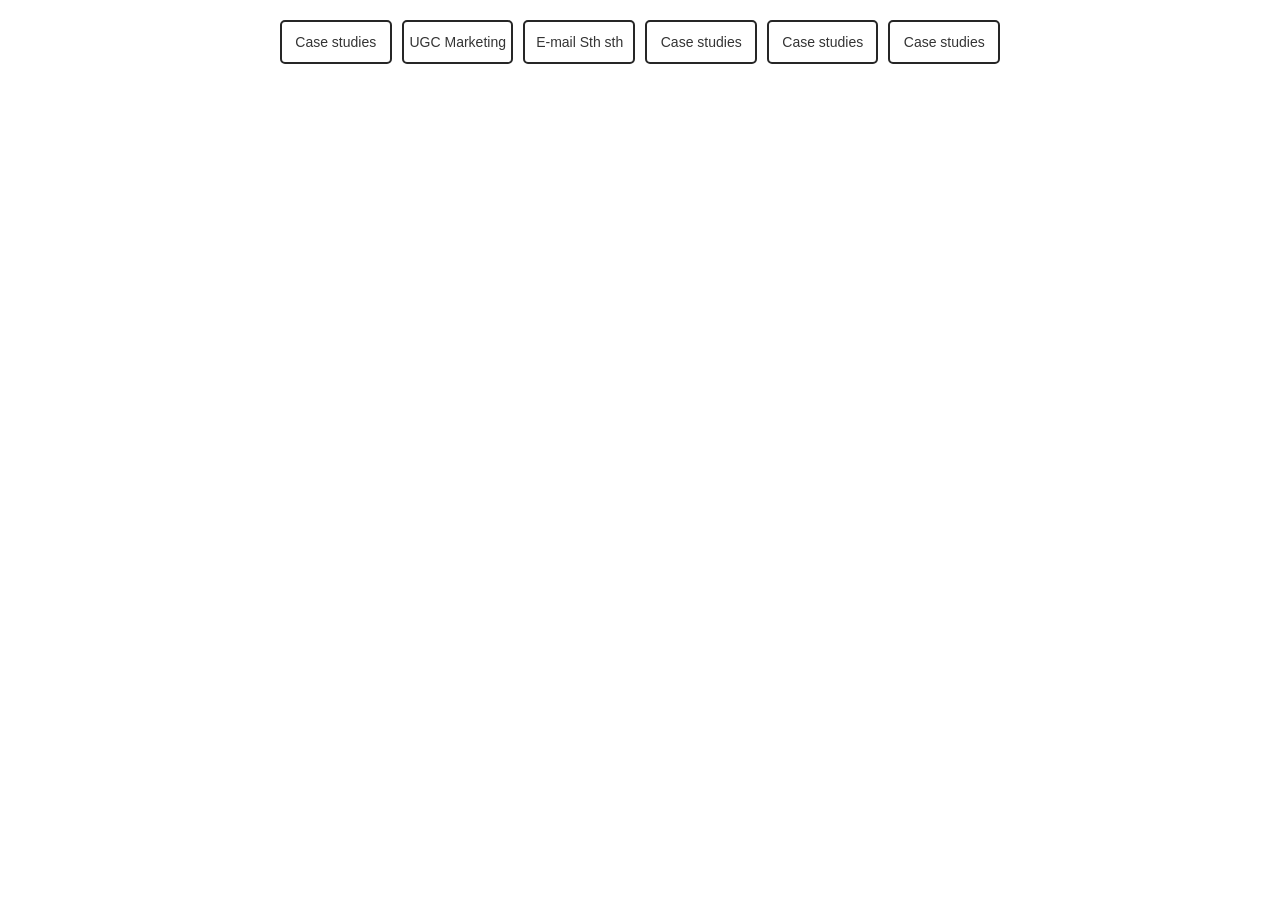
<file: nav/index.html>
<!doctype html>
<html lang="en">

<head>
  <meta charset="utf-8">

  <meta
    name="viewport"
    content="width=device-width, initial-scale=1"
  >

  <link
    rel="stylesheet"
    href="style.css"
  >
</head>

<body>

  <div
    class="widget"
    id="widget"
  >

    <div
      class="stage"
      id="stage"
    >

      <canvas
        id="particleCanvas"
        width="1440"
        height="880"
        aria-hidden="true">
      </canvas>

      <nav
        class="nav"
        id="nav"
        aria-label="Portfolio navigation">
      </nav>

      <p
        class="status"
        id="status"
        role="status">
      </p>

    </div>

  </div>

  <script src="script.js"></script>

</body>
</html>
</file>
<file: nav/style.css>
* {
  box-sizing: border-box;
}

html,
body {
  margin: 0;
  background: transparent;
  font-family: Arial, Helvetica, sans-serif;
  color: #343434;
}

.widget {
  width: 100%;
  height: 440px;
  overflow: hidden;
  position: relative;
}

.stage {
  width: 720px;
  height: 440px;
  position: absolute;
  top: 0;
  left: 50%;
  transform-origin: top center;
}

/* =========================================
   NAVIGATION
========================================= */

.nav {
  position: absolute;
  inset: 20px 0 auto;
  display: grid;
  grid-template-columns: repeat(6, 1fr);
  gap: 10px;
  z-index: 10;
}

.nav button {
  height: 44px;
  padding: 0 8px;

  border: 0;
  background: transparent;

  font: inherit;
  font-size: 14px;
  color: #343434;

  cursor: pointer;
  position: relative;
  white-space: nowrap;

  transition:
    color 180ms ease,
    opacity 180ms ease;
}

.nav button:focus-visible {
  outline: 2px solid #a96836;
  outline-offset: 5px;
  border-radius: 5px;
}

.nav button[aria-current="page"] {
  color: #94572b;
}

/* =========================================
   ORIGINAL PILLS
========================================= */

.shape {
  position: absolute;
  top: 20px;

  height: 44px;

  border: 2px solid #262626;
  border-radius: 5px;

  background: #fff;

  pointer-events: none;

  z-index: 3;
}

/* =========================================
   PARTICLE CANVAS
========================================= */

#particleCanvas {
  position: absolute;
  inset: 0;

  width: 720px;
  height: 440px;

  pointer-events: none;

  z-index: 6;
}

/* =========================================
   ACCESSIBILITY
========================================= */

.status {
  position: absolute;

  width: 1px;
  height: 1px;

  overflow: hidden;

  clip-path: inset(50%);
}
</file>
